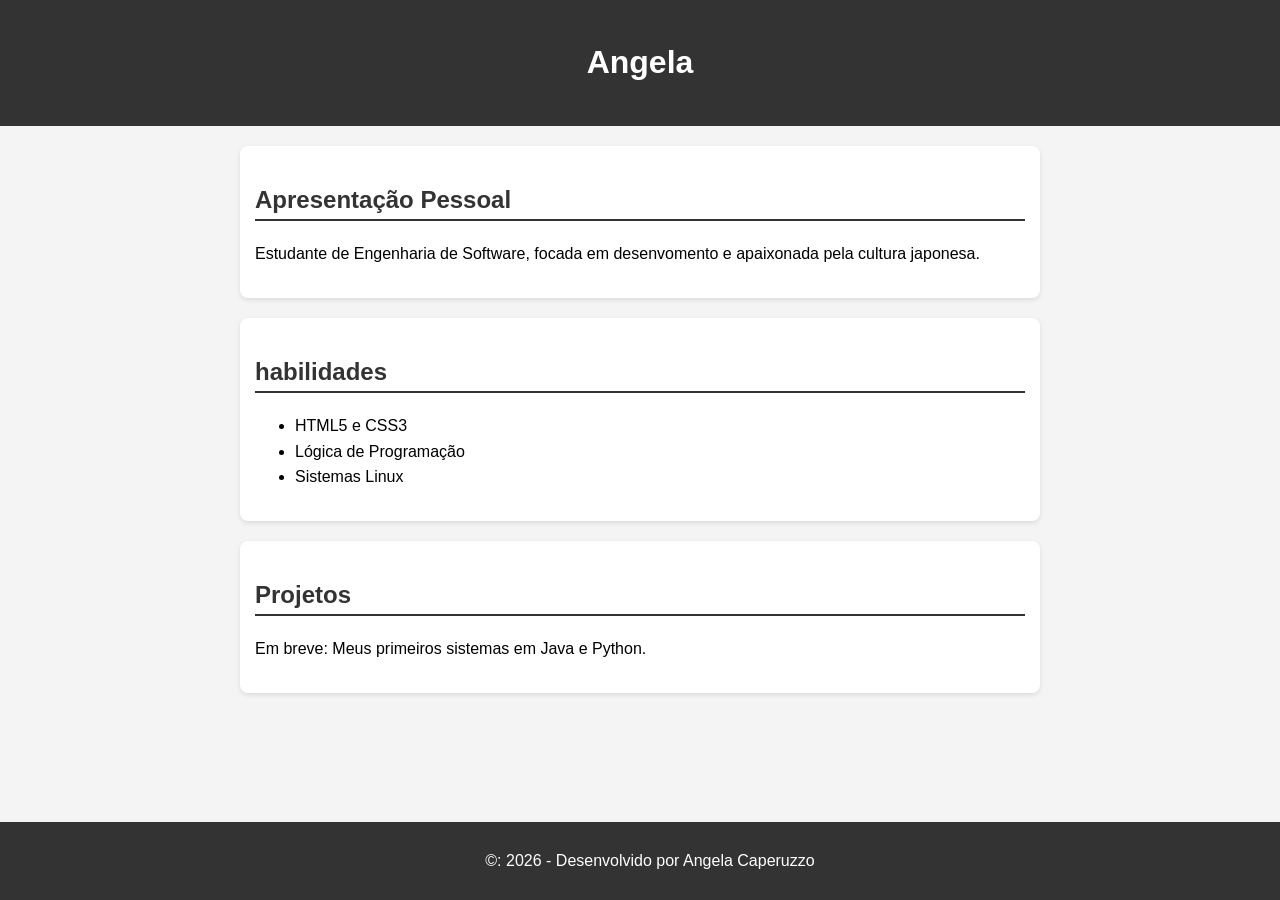
<file: index.html>
<!DOCTYPE html>
<html lang="pt-br">
    <head>
        <meta charset="UTF-8">
        <meta name="viewport" content="width=device-width",
        initial-scale="1.0">
        <title>Meu Portifólio - Angela Caperuzzo</title>
        <link rel="stylesheet" href="style.css">
    </head>
    <body> <header><h1>Angela</h1></header>

    <main> <section id="sobre">
        <h2>Apresentação Pessoal</h2>
        <p>Estudante de Engenharia de Software, focada em desenvomento e apaixonada pela cultura japonesa.</p>
        </section>

        <section id="habilidades">
            <h2>habilidades</h2>
            <ul> <li>HTML5 e CSS3</li>
            <li>Lógica de Programação</li>
            <li>Sistemas Linux</li>
            </ul>
        </section>

        <section id="projetos">
            <h2>Projetos</h2>
            <p>Em breve: Meus primeiros sistemas em Java e Python.</p>
        </section>
    </main>

    <footer> 
        <p>&copy: 2026 - Desenvolvido por Angela Caperuzzo</p>
    </footer>

    </body>
</html>
</file>
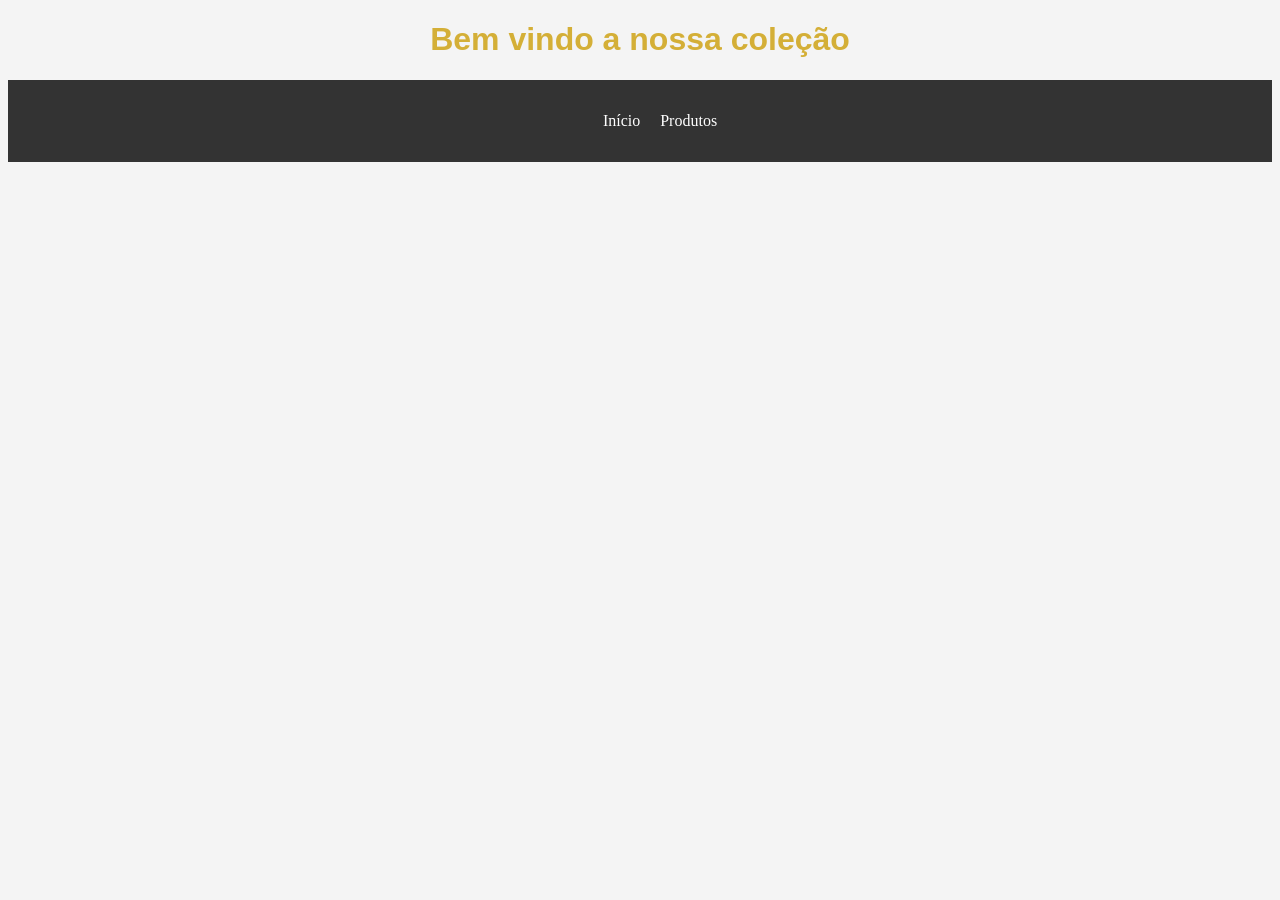
<file: meu-site/index/index.html>
<!DOCTYPE html>
<html lang="pt-br">
    <head>
        <meta charset="UTF-8">
        <meta name="viewport" content="width=device-width, initial-scale=1.0">
        <title>Moda Local</title>
        <link rel="stylesheet" href="../estilos/estilos.css">
    </head>

    <body>
        <h1>Bem vindo a nossa coleção</h1>

        <nav>
            <ul>
                <li><a href="index.html">Início</a></li>
                <li><a href="../produtos/produtos.html">Produtos</a></li>
            </ul>
        </nav>
    </body>
</html>
</file>
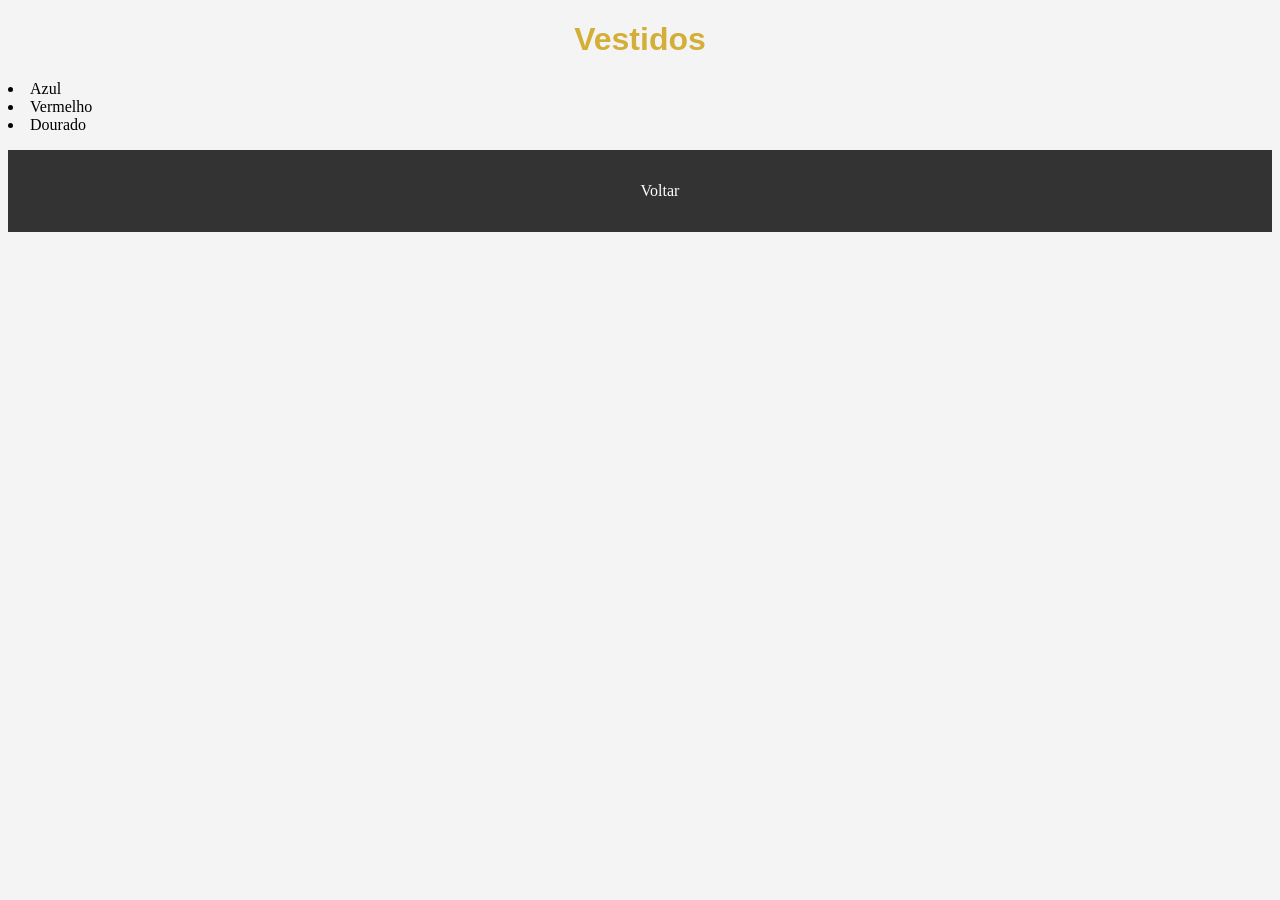
<file: meu-site/produtos/produtos.html>
<!DOCTYPE html>
<html lang="pt-br">
    <head>
        <meta charset="UTF-8">
        <title>Produtos</title>
        <link rel="stylesheet" href="../estilos/estilos.css">
    </head>

    <body>
        <h1>Vestidos</h1>
        <p>
            <li>Azul</li>
            <li>Vermelho</li>
            <li>Dourado</li>
        </p>

        <nav>
            <ul>
                <li><a href="../index/index.html">Voltar</a></li>
            </ul>
        </nav>
    </body>
</html>
</file>
<file: style.css>
body {
    font-family: Arial, sans-serif;
    line-height: 1.6;
    margin: 0;
    background-color: #f4f4f4; /*fundo neutro para não cansar a vista*/
}

header {
    background: #333;
    color: #fff;
    padding: 1rem;
    text-align: center;
}

main {
    padding: 20px;
    max-width: 800px;
    margin: auto;
}

section {
    background: #fff;
    margin-bottom: 20px;
    padding: 15px;
    border-radius: 8px;
    box-shadow: 0 2px 5px rgba(0,0,0,0.1);
}

h2 {
    color: #333;
    border-bottom: 2px solid #333;
}

footer {
    text-align: center;
    padding: 10px;
    background: #333;
    color: #fff;
    position: fixed;
    bottom: 0;
    width: 100%;
}
</file>
<file: meu-site/estilos/estilos.css>
h1 {
    color: #d4af37; /*Dourado para um toque de moda*/
    font-family: Arial, Helvetica, sans-serif;
    text-align: center;
}

nav {
    background-color: #333;
    padding: 1rem;
}
nav ul {
    display: flex;
    justify-content: center;
    gap: 20px;
    list-style: none;
}

nav a {
    color: white;
    text-decoration: none;
}

body {
    background-color: #f4f4f4;
}

/*configuraçãp para telas de até 600px (celulares)*/
@media screen and (max-width:600px) {
    body {
        font-size: 14px; /*diminui a fonte para caber melhor*/
    }

    nav ul {
        display: flex;
        flex-direction: column; /*colocar o menu na vertical do celular*/
        align-items: center;
    }
}
</file>
